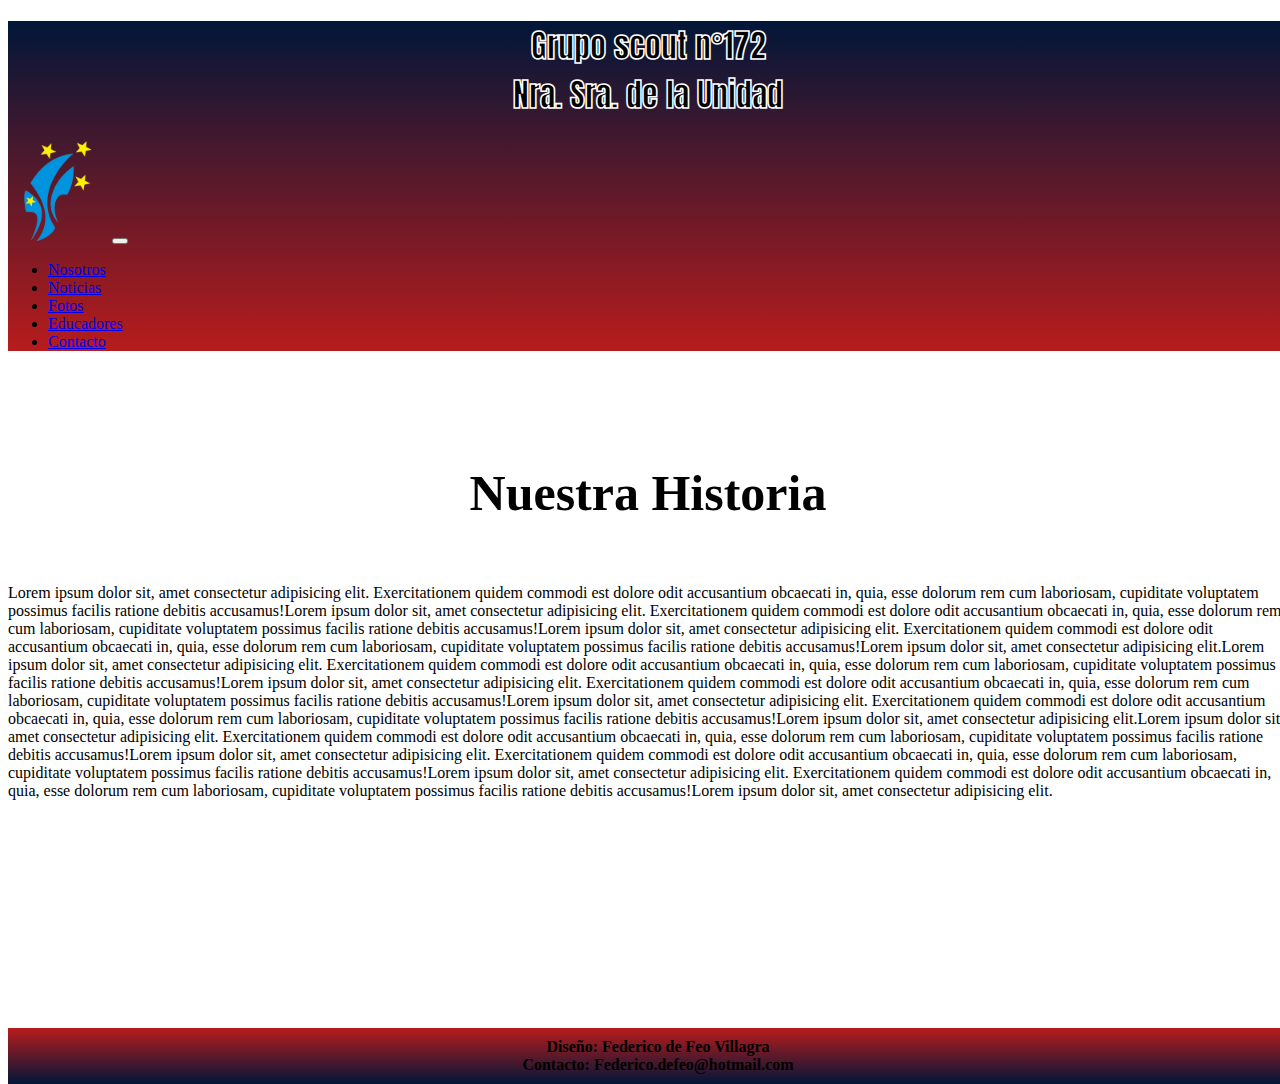
<file: Index.html>
<!DOCTYPE html>
<html lang="en">

<head>
    <meta charset="UTF-8">
    <meta http-equiv="X-UA-Compatible" content="IE=edge">
    <meta name="viewport" content="width=device-width, initial-scale=1.0">
    <title>Grupo Scout</title>
    <link rel="shortcut icon" href="./imagenes/Flor de lis.png">
    <link href="https://cdn.jsdelivr.net/npm/bootstrap@5.3.0-alpha1/dist/css/bootstrap.min.css" rel="stylesheet"
        integrity="sha384-GLhlTQ8iRABdZLl6O3oVMWSktQOp6b7In1Zl3/Jr59b6EGGoI1aFkw7cmDA6j6gD" crossorigin="anonymous">
    <link rel="stylesheet" href="./CSS/estilos.css">
</head>

<body>
    <header id="inicio">
        <h1>Grupo scout n°172 <br> Nra. Sra. de la Unidad</h1>

        <nav class="navbar navbar-expand-lg bg-body-tertiary">
            <div class="container-fluid">
                <img class="navbar-brand" src="./imagenes/Menu Flor.png" alt style="max-width: 100px;"></img>
                <button class="navbar-toggler" type="button" data-bs-toggle="collapse"
                    data-bs-target="#navbarTogglerDemo03" aria-controls="navbarTogglerDemo03" aria-expanded="false"
                    aria-label="Toggle navigation">
                    <span class="navbar-toggler-icon"></span>
                </button>
                <div class="collapse navbar-collapse" id="navbarTogglerDemo03">
                    <ul class="navbar-nav me-auto mb-2 mb-lg-0">
                        <li class="nav-item">
                            <a class="nav-link active" aria-current="page" href="Index.html">Nosotros</a>
                        </li>
                        <li class="nav-item">
                            <a class="nav-link" href="./Secciones/noticias.html">Noticias</a>
                        </li>
                        <li class="nav-item">
                            <a class="nav-link" href="./Secciones/fotos.html">Fotos</a>
                        </li>
                        <li class="nav-item">
                            <a class="nav-link" href="./Secciones/educadores.html">Educadores</a>
                        </li>
                        <li class="nav-item">
                            <a class="nav-link" href="./Secciones/contacto.html">Contacto</a>
                        </li>
                    </ul>
                    <form class="d-flex" role="search">
                    </form>
                </div>
            </div>
        </nav>
    </header>
    <br><br>

    <main>
        <h2 class="nuestra__historia">Nuestra Historia</h2>
        <div class="texto__historia">Lorem ipsum dolor sit, amet consectetur adipisicing elit. Exercitationem quidem
            commodi
            est dolore odit accusantium obcaecati in, quia, esse dolorum rem cum laboriosam, cupiditate voluptatem
            possimus
            facilis ratione debitis accusamus!Lorem ipsum dolor sit, amet consectetur adipisicing elit. Exercitationem
            quidem commodi est dolore odit accusantium obcaecati in, quia, esse dolorum rem cum laboriosam, cupiditate
            voluptatem possimus facilis ratione debitis accusamus!Lorem ipsum dolor sit, amet consectetur adipisicing
            elit.
            Exercitationem quidem commodi est dolore odit accusantium obcaecati in, quia, esse dolorum rem cum
            laboriosam,
            cupiditate voluptatem possimus facilis ratione debitis accusamus!Lorem ipsum dolor sit, amet consectetur
            adipisicing elit.Lorem ipsum dolor sit, amet consectetur adipisicing elit. Exercitationem quidem commodi est
            dolore odit accusantium obcaecati in, quia, esse dolorum rem cum laboriosam, cupiditate voluptatem possimus
            facilis ratione debitis accusamus!Lorem ipsum dolor sit, amet consectetur adipisicing elit. Exercitationem
            quidem commodi est dolore odit accusantium obcaecati in, quia, esse dolorum rem cum laboriosam, cupiditate
            voluptatem possimus facilis ratione debitis accusamus!Lorem ipsum dolor sit, amet consectetur adipisicing
            elit.
            Exercitationem quidem commodi est dolore odit accusantium obcaecati in, quia, esse dolorum rem cum
            laboriosam,
            cupiditate voluptatem possimus facilis ratione debitis accusamus!Lorem ipsum dolor sit, amet consectetur
            adipisicing elit.Lorem ipsum dolor sit, amet consectetur adipisicing elit. Exercitationem quidem commodi est
            dolore odit accusantium obcaecati in, quia, esse dolorum rem cum laboriosam, cupiditate voluptatem possimus
            facilis ratione debitis accusamus!Lorem ipsum dolor sit, amet consectetur adipisicing elit. Exercitationem
            quidem commodi est dolore odit accusantium obcaecati in, quia, esse dolorum rem cum laboriosam, cupiditate
            voluptatem possimus facilis ratione debitis accusamus!Lorem ipsum dolor sit, amet consectetur adipisicing
            elit.
            Exercitationem quidem commodi est dolore odit accusantium obcaecati in, quia, esse dolorum rem cum
            laboriosam,
            cupiditate voluptatem possimus facilis ratione debitis accusamus!Lorem ipsum dolor sit, amet consectetur
            adipisicing elit.

        </div>
    </main>
    <br><br>

    <footer id="footer">Diseño: Federico de Feo Villagra <br> Contacto: Federico.defeo@hotmail.com</footer>
    <script src="https://cdn.jsdelivr.net/npm/bootstrap@5.3.0-alpha1/dist/js/bootstrap.bundle.min.js"
        integrity="sha384-w76AqPfDkMBDXo30jS1Sgez6pr3x5MlQ1ZAGC+nuZB+EYdgRZgiwxhTBTkF7CXvN"
        crossorigin="anonymous"></script>
</body>

</html>
</file>
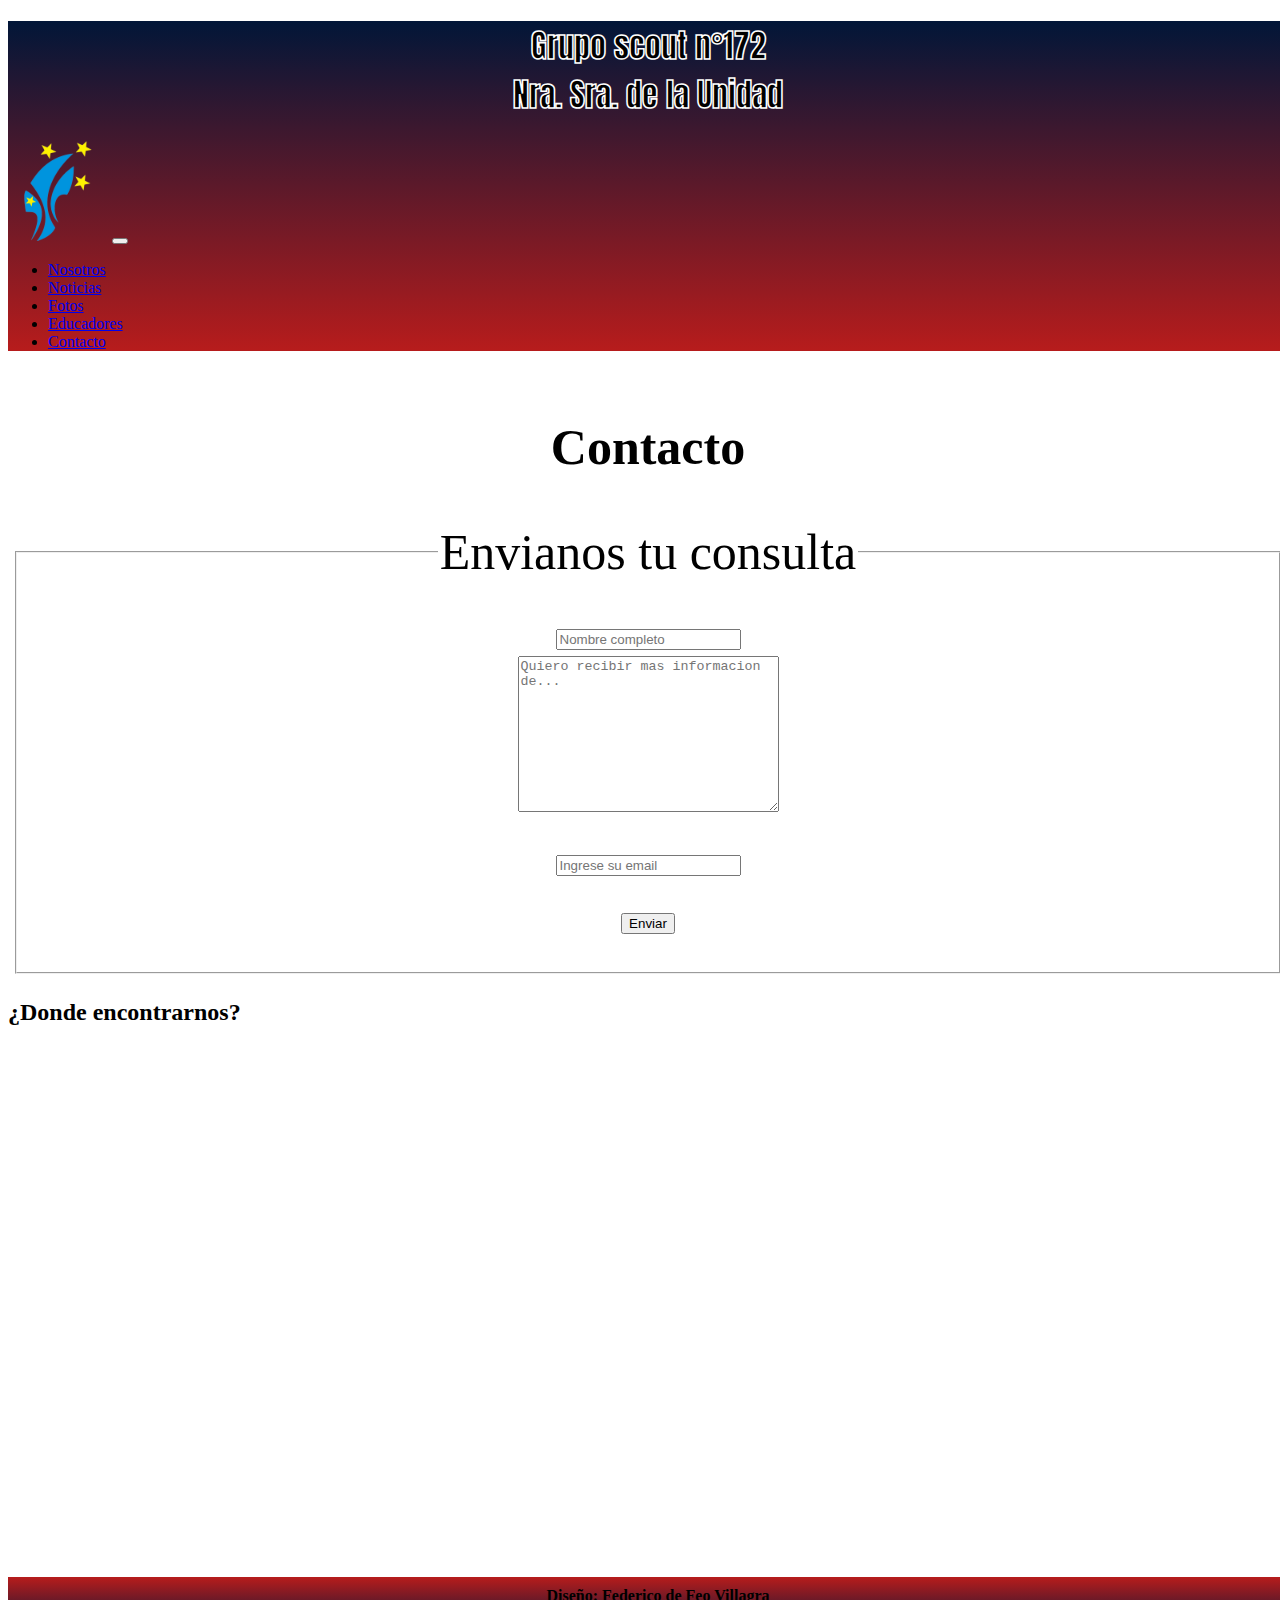
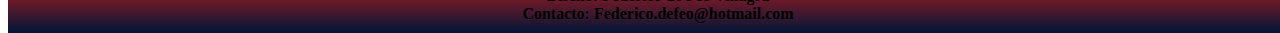
<file: Secciones/contacto.html>
<!DOCTYPE html>
<html lang="en">

<head>
    <meta charset="UTF-8">
    <meta http-equiv="X-UA-Compatible" content="IE=edge">
    <meta name="viewport" content="width=device-width, initial-scale=1.0">
    <title>Grupo Scout</title>
    <link rel="shortcut icon" href="../imagenes/Flor de lis.png">
    <link href="https://cdn.jsdelivr.net/npm/bootstrap@5.3.0-alpha1/dist/css/bootstrap.min.css" rel="stylesheet" integrity="sha384-GLhlTQ8iRABdZLl6O3oVMWSktQOp6b7In1Zl3/Jr59b6EGGoI1aFkw7cmDA6j6gD" crossorigin="anonymous">
    <link rel="stylesheet" href="../CSS/estilos.css">
</head>

<body>
<main>
    <header id="inicio">
        <h1>Grupo scout n°172 <br> Nra. Sra. de la Unidad</h1>

        <nav class="navbar navbar-expand-lg bg-body-tertiary">
            <div class="container-fluid">
                <img class="navbar-brand" src="../imagenes/Menu Flor.png" alt style="max-width: 100px;"></img>
                <button class="navbar-toggler" type="button" data-bs-toggle="collapse"
                    data-bs-target="#navbarTogglerDemo03" aria-controls="navbarTogglerDemo03" aria-expanded="false"
                    aria-label="Toggle navigation">
                    <span class="navbar-toggler-icon"></span>
                </button>
                <div class="collapse navbar-collapse" id="navbarTogglerDemo03">
                    <ul class="navbar-nav me-auto mb-2 mb-lg-0">
                        <li class="nav-item">
                            <a class="nav-link active" aria-current="page" href="/Index.html">Nosotros</a>
                        </li>
                        <li class="nav-item">
                            <a class="nav-link" href="/Secciones/noticias.html">Noticias</a>
                        </li>
                        <li class="nav-item">
                            <a class="nav-link" href="/Secciones/fotos.html">Fotos</a>
                        </li>
                        <li class="nav-item">
                            <a class="nav-link" href="/Secciones/educadores.html">Educadores</a>
                        </li>
                        <li class="nav-item">
                            <a class="nav-link" href="/Secciones/contacto.html">Contacto</a>
                        </li>
                    </ul>
                    <form class="d-flex" role="search">
                    </form>
                </div>
            </div>
        </nav>
    </header>


    <section class="contacto">
        <h2 class="contacto">Contacto</h2>
        <form>
            <fieldset class="contacto__cuadro">
                <legend> Envianos tu consulta</legend>
                <form action="#" method="GET">
                    <input type="Nombre Completo" placeholder="Nombre completo" name="Nombre">
                    <br>
                    <textarea name="Comentario" placeholder="Quiero recibir mas informacion de..." cols="30"
                        rows="10"></textarea>
                    <br>
                    <input type="email" placeholder="Ingrese su email">
                    <br>
                    <button>Enviar</button>
                </form>
            </fieldset>

             </section>

             <section>
                <h2>¿Donde encontrarnos?</h2>
                <iframe src="https://www.google.com/maps/embed?pb=!1m18!1m12!1m3!1d3288.16066142397!2d-58.499456900000006!3d-34.498811!2m3!1f0!2f0!3f0!3m2!1i1024!2i768!4f13.1!3m3!1m2!1s0x95bcb105a8b23b23%3A0x4c22f78c65d642ff!2sParan%C3%A1%201630%2C%20B1636DXF%20Olivos%2C%20Provincia%20de%20Buenos%20Aires!5e0!3m2!1ses!2sar!4v1672719413127!5m2!1ses!2sar" width="400" height="300" style="border:0;" allowfullscreen="" loading="lazy" referrerpolicy="no-referrer-when-downgrade"></iframe>
            </section>
    <br><br>
</main>

    <footer id="footer">Diseño: Federico de Feo Villagra <br> Contacto: Federico.defeo@hotmail.com</footer>
    <script src="https://cdn.jsdelivr.net/npm/bootstrap@5.3.0-alpha1/dist/js/bootstrap.bundle.min.js" integrity="sha384-w76AqPfDkMBDXo30jS1Sgez6pr3x5MlQ1ZAGC+nuZB+EYdgRZgiwxhTBTkF7CXvN" crossorigin="anonymous"></script>
</body>

</html>
</file>
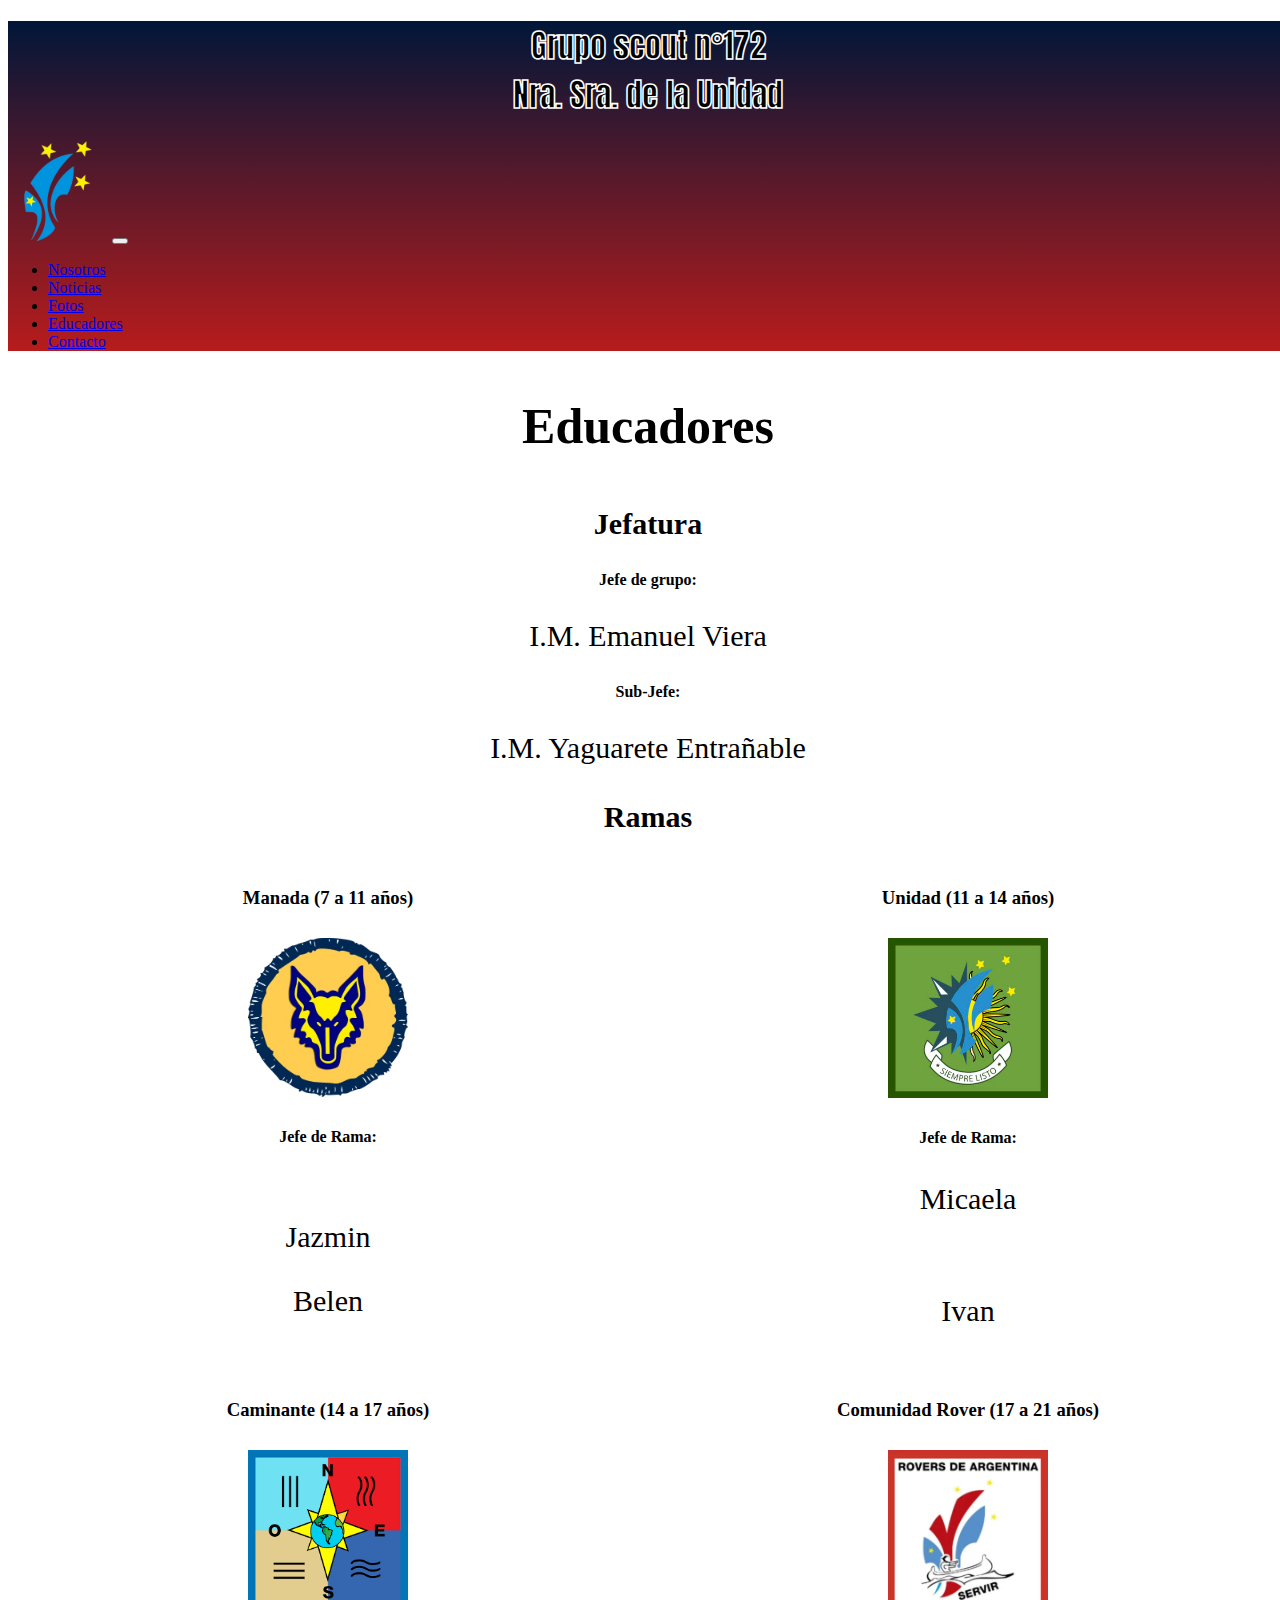
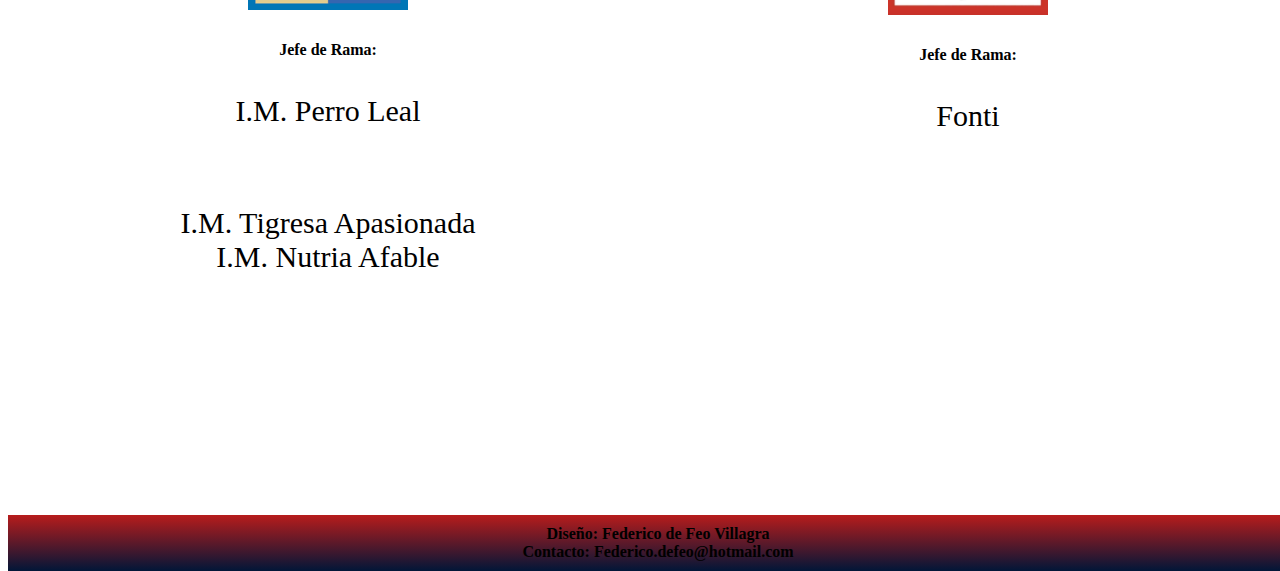
<file: Secciones/educadores.html>
<!DOCTYPE html>
<html lang="en">

<head>
    <meta charset="UTF-8">
    <meta http-equiv="X-UA-Compatible" content="IE=edge">
    <meta name="viewport" content="width=device-width, initial-scale=1.0">
    <title>Grupo Scout</title>
    <link rel="shortcut icon" href="../imagenes/Flor de lis.png">
    <link href="https://cdn.jsdelivr.net/npm/bootstrap@5.3.0-alpha1/dist/css/bootstrap.min.css" rel="stylesheet" integrity="sha384-GLhlTQ8iRABdZLl6O3oVMWSktQOp6b7In1Zl3/Jr59b6EGGoI1aFkw7cmDA6j6gD" crossorigin="anonymous">
    <link rel="stylesheet" href="../CSS/estilos.css">
</head>

<body>

    <header id="inicio">
        <h1>Grupo scout n°172 <br> Nra. Sra. de la Unidad</h1>

        <nav class="navbar navbar-expand-lg bg-body-tertiary">
            <div class="container-fluid">
                <img class="navbar-brand" src="../imagenes/Menu Flor.png" alt style="max-width: 100px;"></img>
                <button class="navbar-toggler" type="button" data-bs-toggle="collapse"
                    data-bs-target="#navbarTogglerDemo03" aria-controls="navbarTogglerDemo03" aria-expanded="false"
                    aria-label="Toggle navigation">
                    <span class="navbar-toggler-icon"></span>
                </button>
                <div class="collapse navbar-collapse" id="navbarTogglerDemo03">
                    <ul class="navbar-nav me-auto mb-2 mb-lg-0">
                        <li class="nav-item">
                            <a class="nav-link active" aria-current="page" href="/Index.html">Nosotros</a>
                        </li>
                        <li class="nav-item">
                            <a class="nav-link" href="/Secciones/noticias.html">Noticias</a>
                        </li>
                        <li class="nav-item">
                            <a class="nav-link" href="/Secciones/fotos.html">Fotos</a>
                        </li>
                        <li class="nav-item">
                            <a class="nav-link" href="/Secciones/educadores.html">Educadores</a>
                        </li>
                        <li class="nav-item">
                            <a class="nav-link" href="/Secciones/contacto.html">Contacto</a>
                        </li>
                    </ul>
                    <form class="d-flex" role="search">
                    </form>
                </div>
            </div>
        </nav>
    </header>


    <main>
        <div>
            <h2 class="educadores">Educadores</h2>
            <div>
                <h2 class="categoria">Jefatura</h2>
                <h4>Jefe de grupo:</h4>
                <p class="dirigente">I.M. Emanuel Viera </p>
                <h4>Sub-Jefe: </h4>
                <p class="dirigente">I.M. Yaguarete Entrañable</p>
            </div>
            
                <h2 class="categoria">Ramas</h2>

                <section class="grid-conteinerRAMAS">
                 
                <div>
                <h3 class="rama">Manada (7 a 11 años)</h3>
                <img src="../imagenes/Ramas/Manada.png" alt="manada" class="imagen__rama">
                <h4 class="jefe__rama">Jefe de Rama:</h4>
                <br>
                <p class="dirigente">Jazmin</p>
                <p class="dirigente">Belen</p>
            </div>
            <div>
                <h3 class="rama">Unidad (11 a 14 años)</h3>
                <img src="../imagenes/Ramas/unidad scout.jpg" alt="unidad" class="imagen__rama">
                <h4 class="jefe__rama">Jefe de Rama:</h4>
                <p class="dirigente">Micaela</p>
                <br>
                <p class="dirigente">Ivan</p>
            </div>
            <div>
                <h3 class="rama">Caminante (14 a 17 años)</h3>
                <img src="../imagenes/Ramas/caminantes.png" alt="caminantes" class="imagen__rama">
                <h4 class="jefe__rama">Jefe de Rama:</h4>
                <p class="dirigente">I.M. Perro Leal </p>
                <br>
                <p class="dirigente">I.M. Tigresa Apasionada <br>I.M. Nutria Afable</p>
            </div>
            <div>
                <h3 class="rama">Comunidad Rover (17 a 21 años)</h3>
                <img src="../imagenes/Ramas/rover.jpg" alt="rover" class="imagen__rama">
                <h4 class="jefe__rama">Jefe de Rama:</h4>
                <p class="dirigente">Fonti</p>
            </div>
            </section>
        </div>
    </main>
    <br><br>

    <footer id="footer">Diseño: Federico de Feo Villagra <br> Contacto: Federico.defeo@hotmail.com</footer>
    <script src="https://cdn.jsdelivr.net/npm/bootstrap@5.3.0-alpha1/dist/js/bootstrap.bundle.min.js" integrity="sha384-w76AqPfDkMBDXo30jS1Sgez6pr3x5MlQ1ZAGC+nuZB+EYdgRZgiwxhTBTkF7CXvN" crossorigin="anonymous"></script>
</body>

</html>
</file>
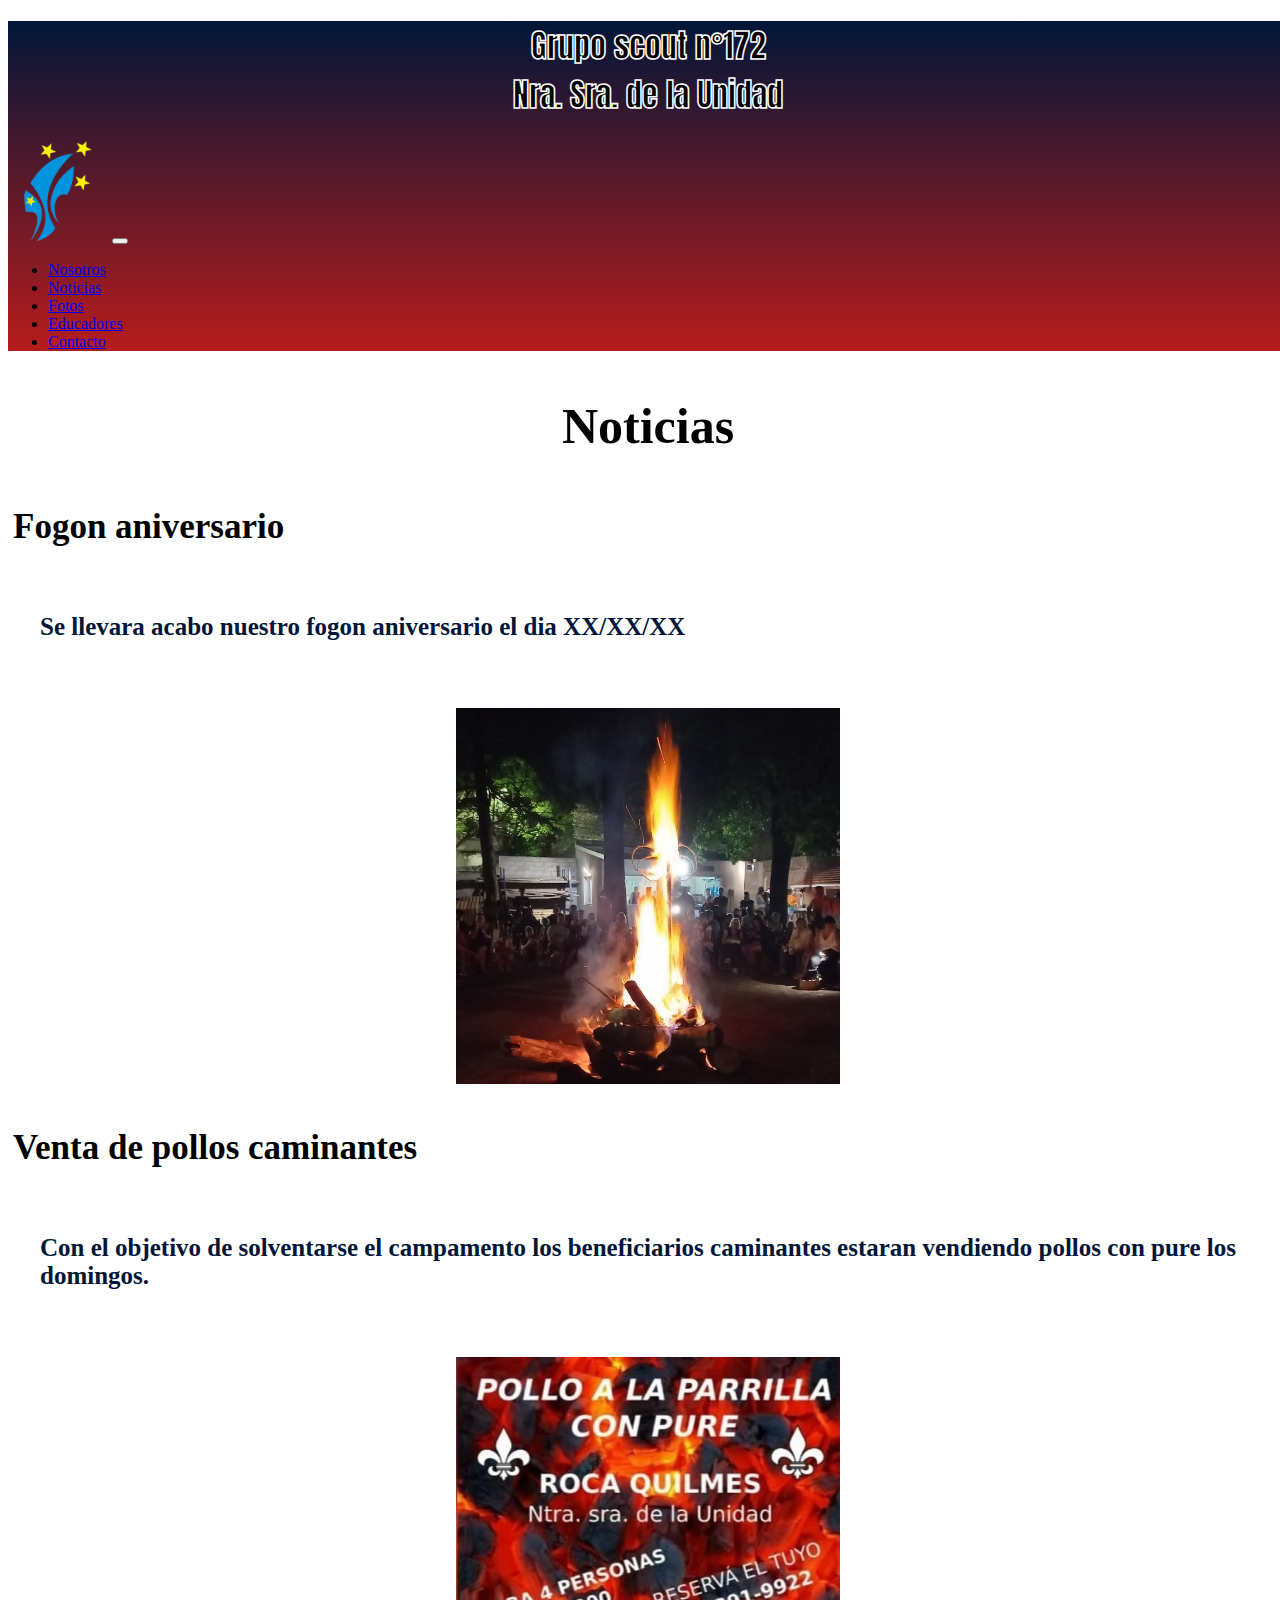
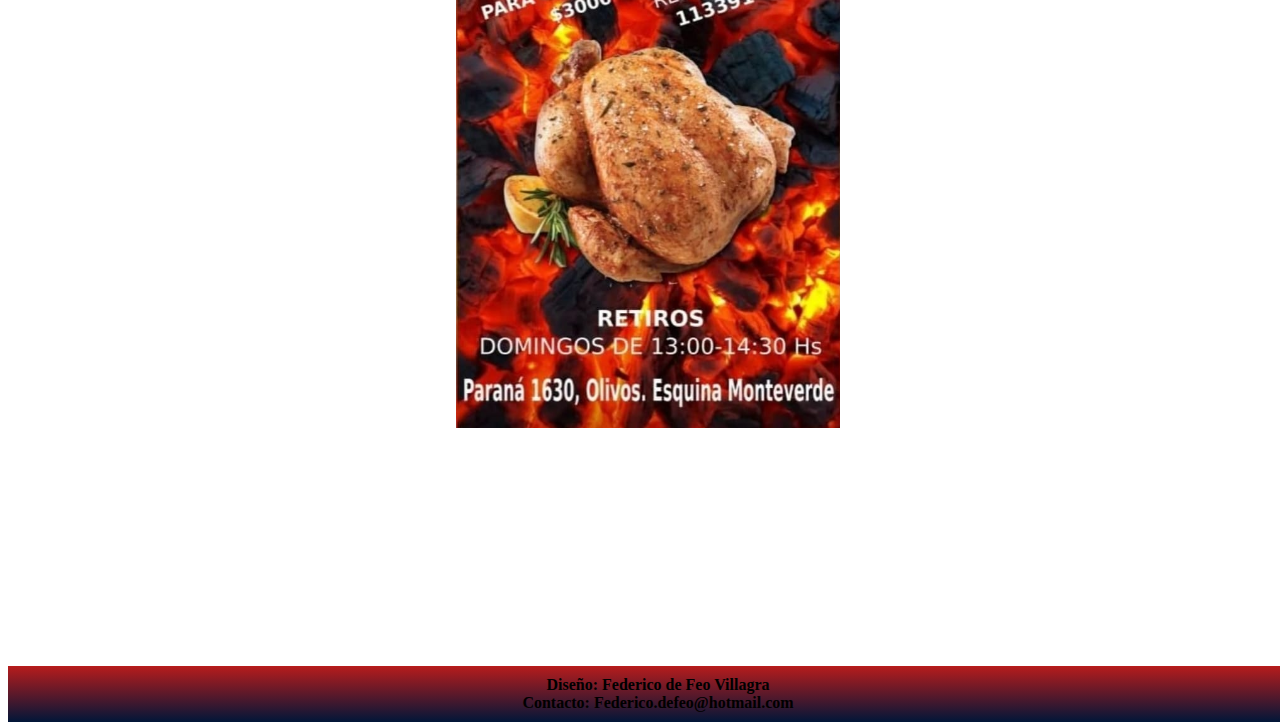
<file: Secciones/noticias.html>
<!DOCTYPE html>
<html lang="en">

<head>
    <meta charset="UTF-8">
    <meta http-equiv="X-UA-Compatible" content="IE=edge">
    <meta name="viewport" content="width=device-width, initial-scale=1.0">
    <title>Grupo Scout</title>
    <link rel="shortcut icon" href="../imagenes/Flor de lis.png">
    <link href="https://cdn.jsdelivr.net/npm/bootstrap@5.3.0-alpha1/dist/css/bootstrap.min.css" rel="stylesheet" integrity="sha384-GLhlTQ8iRABdZLl6O3oVMWSktQOp6b7In1Zl3/Jr59b6EGGoI1aFkw7cmDA6j6gD" crossorigin="anonymous">
    <link rel="stylesheet" href="../CSS/estilos.css">
</head>

<body>
    <body>
        <header id="inicio">
            <h1>Grupo scout n°172 <br> Nra. Sra. de la Unidad</h1>
    
            <nav class="navbar navbar-expand-lg bg-body-tertiary">
                <div class="container-fluid">
                    <img class="navbar-brand" src="../imagenes/Menu Flor.png" alt style="max-width: 100px;"></img>
                    <button class="navbar-toggler" type="button" data-bs-toggle="collapse"
                        data-bs-target="#navbarTogglerDemo03" aria-controls="navbarTogglerDemo03" aria-expanded="false"
                        aria-label="Toggle navigation">
                        <span class="navbar-toggler-icon"></span>
                    </button>
                    <div class="collapse navbar-collapse" id="navbarTogglerDemo03">
                        <ul class="navbar-nav me-auto mb-2 mb-lg-0">
                            <li class="nav-item">
                                <a class="nav-link active" aria-current="page" href="/Index.html">Nosotros</a>
                            </li>
                            <li class="nav-item">
                                <a class="nav-link" href="/Secciones/noticias.html">Noticias</a>
                            </li>
                            <li class="nav-item">
                                <a class="nav-link" href="/Secciones/fotos.html">Fotos</a>
                            </li>
                            <li class="nav-item">
                                <a class="nav-link" href="/Secciones/educadores.html">Educadores</a>
                            </li>
                            <li class="nav-item">
                                <a class="nav-link" href="/Secciones/contacto.html">Contacto</a>
                            </li>
                        </ul>
                        <form class="d-flex" role="search">
                        </form>
                    </div>
                </div>
            </nav>
        </header>

    <main>
        <h2 class="Noticias">Noticias</h2>

        <h2 class="titulo__noticias"> Fogon aniversario</h2>
        <p class="texto__noticias">Se llevara acabo nuestro fogon aniversario el dia XX/XX/XX</p>
        <img src="../imagenes/fogon.jpeg" alt="FOGON" class="foto__noticias">

        <h2 class="titulo__noticias">Venta de pollos caminantes</h2>
        <p class="texto__noticias">Con el objetivo de solventarse el campamento los beneficiarios caminantes estaran
            vendiendo pollos con pure los
            domingos.</p>
        <img src="../imagenes/pollo.jpeg" alt="Flayer pollo" class="foto__noticias">
    </main>
    <br><br>


    <footer id="footer">Diseño: Federico de Feo Villagra <br> Contacto: Federico.defeo@hotmail.com</footer>
    <script src="https://cdn.jsdelivr.net/npm/bootstrap@5.3.0-alpha1/dist/js/bootstrap.bundle.min.js" integrity="sha384-w76AqPfDkMBDXo30jS1Sgez6pr3x5MlQ1ZAGC+nuZB+EYdgRZgiwxhTBTkF7CXvN" crossorigin="anonymous"></script>
</body>

</html>
</file>
<file: CSS/estilos.css>
/** {
    margin: 0;
    padding: 0;
}*/

@import url(https://fonts.googleapis.com/css2?family=Anton&display=swap);

body {
    background-size: cover;
    width: 100%;
    height: 100%;
    max-width: 100%;
}


.header {
    width: 100%;
    height: auto;
}

#inicio {
    background-image: linear-gradient(#011638, rgb(183, 28, 28));
    z-index: 1;
}

h1 {
    color: black;
    text-align: center;
    font-family: 'Anton', sans-serif;
    font-weight: bold;
    -webkit-text-stroke: 0.5px white
        /*borde*/
}

p {
    color: black;
    font-family: 'Times New Roman', Times, serif;
}

/* Barra navegacion */

.header {
    max-width: 100%;
}


/*.menu__nav {
    list-style-type: none;
    margin: 0;
    padding: 0;
    overflow: hidden;
    background-color: rgb(183, 29, 29);
    text-align: center;
    justify-content: center;
}

.boton__menu {
    float: left;
}

.boton__menu a {
    display: block;
    color: white;
    text-align: center;
    padding: 14px 16px;
    text-decoration: none;
}*/

.boton__menu a:hover {
    background-color: black;
}


#footer {
    position: absolute;
    margin-top: 15%;
    width: 100%;
    height: auto;
    background-image: linear-gradient(rgb(183, 28, 28), #011638);
    font-size: medium;
    padding: 10px;
    margin-bottom: 0;
    text-align: center;
    font-weight: bold;
}

/* Index */

.nuestra__historia {
    color: black;
    padding: 20px;
    text-align: center;
    font-size: 50px;
}

/*Noticias*/

.foto__noticias {
    padding: 10px;
    margin: auto;
    display: block;
    width: 30%;
}

.Noticias {
    text-align: center;
    padding: 5px;
    font-size: 50px;
}

.titulo__noticias {
    padding: 5px;
    font-size: 35px;
}

.texto__noticias {
    color: #011638;
    font-weight: bolder;
    font-size: 25px;
    padding: 2rem;
}

/*FOTOS*/

.Fotos {
    text-align: center;
    padding: 1px;
    font-size: 50px;
}

.Bolson {
    margin: 20px;
    display: grid;
    grid-template-columns: repeat(3, 1fr);
    gap: 1rem;
}

@media (max-width: 768px) {
    .Bolson {
        display: grid;
        margin: auto;
        grid-template-columns: repeat(2, 1fr)
    }
}

.foto__bolson {
    width: 100%;
    height: auto;
}

.Tandil {
    margin: 20px;
    display: grid;
    grid-template-columns: repeat(3, 1fr);
    gap: 1rem;
}

@media (max-width: 768px) {
    .Tandil {
        display: grid;
        margin: auto;
        grid-template-columns: repeat(2, 1fr)
    }
}

.foto__tandil {
    width: 100%;
    height: auto;
}

.titulo__fotos {
    padding: 5px;
    font-size: 35px;
    text-align: center;
}

/*Educadores*/

.grid-conteinerRAMAS {
    display: grid;
    grid-template-columns: 50% 50%;
    grid-template-rows: 50% 50%;
    /*width: 550px;
   height: 400px;*/
    margin: 0 auto;
    /*justify-content: center;
   align-items: center;*/
}

@media (max-width: 768px) {
    .grid-conteinerRAMAS {
        display: block;
        margin: 0 auto;
        align-items: end;
        justify-items: center;
    }
}


.educadores {
    text-align: center;
    padding: 5px;
    font-size: 50px;
}


.categoria {
    text-align: left;
    padding: 5px;
    font-size: 30px;
    text-align: center;
}

.rama {
    padding: 5px;
    text-align: center;
}

.jefe__rama {
    padding: 5px;
    font-weight: bold;
}

h4 {
    text-align: center;
}

.dirigente {
    text-align: center;
    font-size: 30px;
}

.imagen__rama {
    padding: 5px;
    margin: auto;
    display: block;
    width: 25%;
}

/*Contacto*/

.contacto {
    text-align: center;
    padding: 5px;
    font-size: 50px;
}

.mapa {
    width: 400px;
    padding: 10px 10px;
}
</file>
